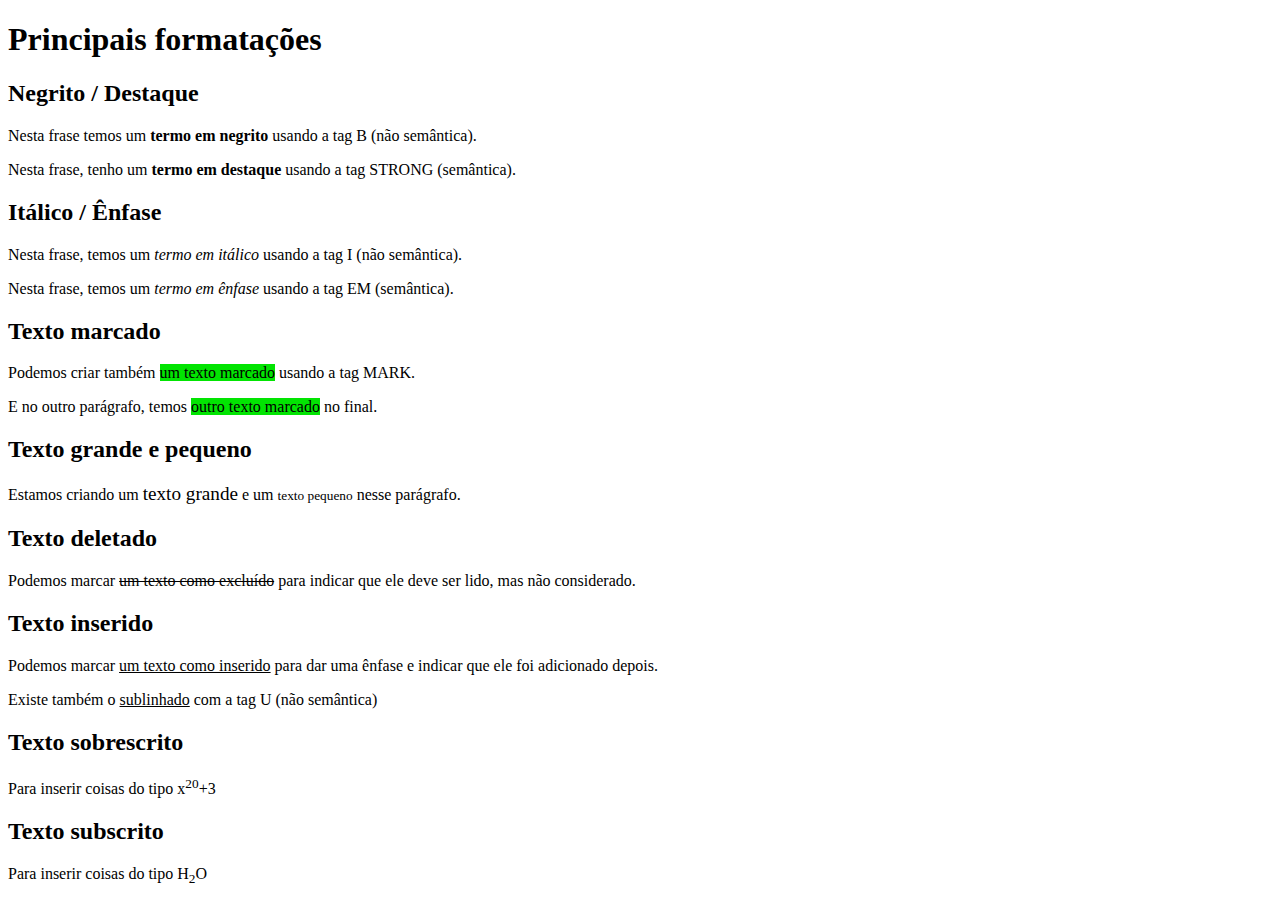
<file: index.html>
<!DOCTYPE html>
<html lang="en">
<head>
    <meta charset="UTF-8">
    <meta http-equiv="X-UA-Compatible" content="IE=edge">
    <meta name="viewport" content="width=device-width, initial-scale=1.0">
    <title>Document</title>
    <link rel="shortcut icon" href="img/curso-em-video-icon.png" type="image/x-icon">
    <link rel="stylesheet" href="style/style.css">
</head>
<body>
    
    <h1>Principais formatações</h1>

    <h2>Negrito / Destaque</h2>
    <p>Nesta frase temos um <b>termo em negrito</b> usando a tag B (não semântica).</p>
    <p>Nesta frase, tenho um <strong>termo em destaque</strong> usando a tag STRONG (semântica).</p>

    <h2>Itálico / Ênfase</h2>
    <p>Nesta frase, temos um <i>termo em itálico</i> usando a tag I (não semântica).</p>
    <p>Nesta frase, temos um <em>termo em ênfase</em> usando a tag EM (semântica).</p>

    <h2>Texto marcado</h2>
    <p>Podemos criar também <mark>um texto marcado</mark> usando a tag MARK.</p>
    <p>E no outro parágrafo, temos <mark>outro texto marcado</mark> no final.</p>

    <h2>Texto grande e pequeno</h2>
    <p>Estamos criando um <big>texto grande</big> e um <small>texto pequeno</small> nesse parágrafo.</p>

    <h2>Texto deletado</h2>
    <p>Podemos marcar <del>um texto como excluído</del> para indicar que ele deve ser lido, mas não considerado.</p>

    <h2>Texto inserido</h2>
    <p>Podemos marcar <ins>um texto como inserido</ins> para dar uma ênfase e indicar que ele foi adicionado depois.</p>
    <p>Existe também o <u>sublinhado</u> com a tag U (não semântica)</p>

    <h2>Texto sobrescrito</h2>
    <p>Para inserir coisas do tipo x<sup>20</sup>+3</p>

    <h2>Texto subscrito</h2>
    <p>Para inserir coisas do tipo H<sub>2</sub>O</p>

</body>
</html>
</file>
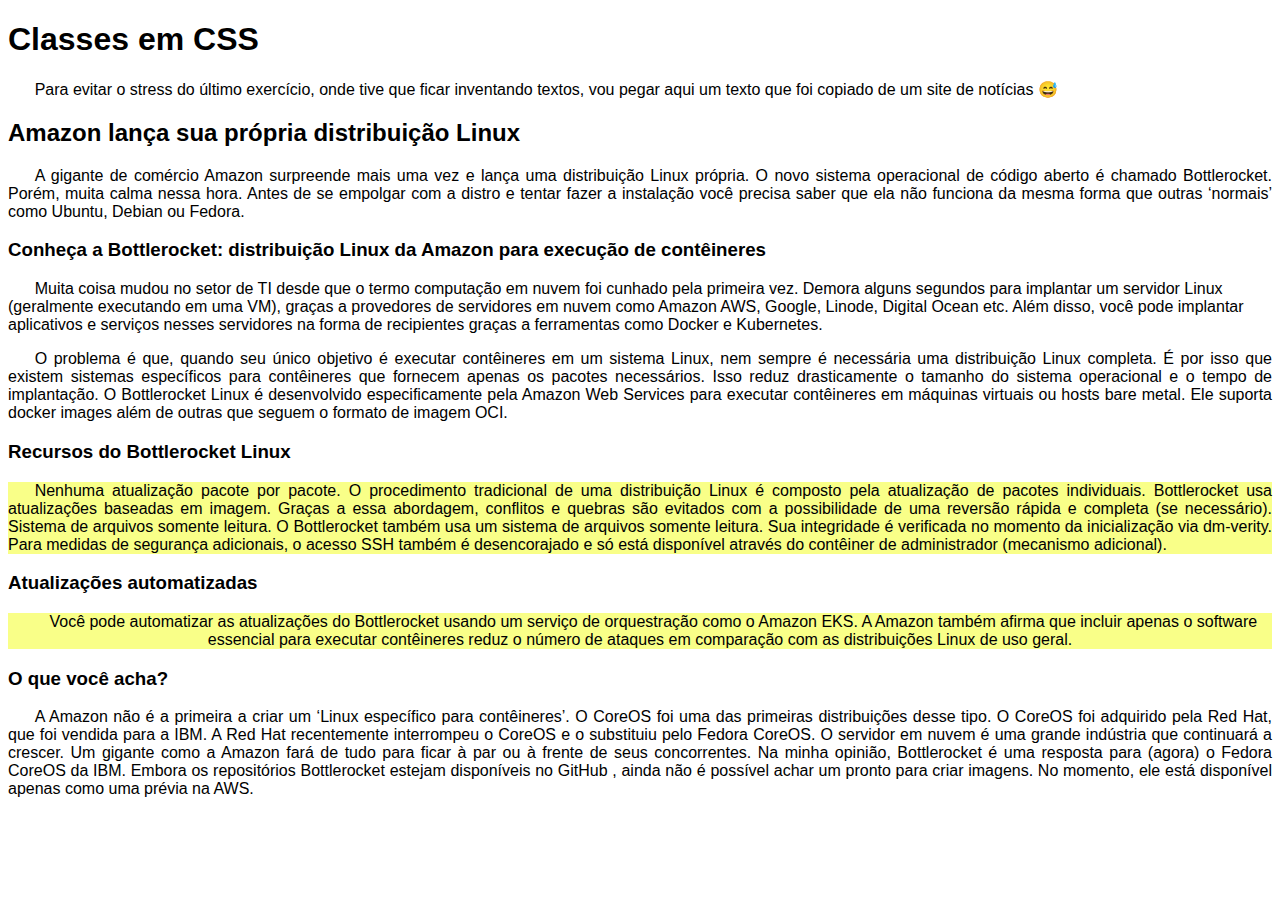
<file: exercicio.html>
<!--
    ## IMPORTANTE ##
    Você tem todo o direito de usar esse material 
    para seu próprio aprendizado. Professores também 
    podem ter acesso a todo o conteúdo e usá-los com 
    seus alunos. Porém todos os que usarem esse 
    material - seja para qual for a finalidade - deverão 
    manter a referência ao material original, disponível 
    em https://github.com/gustavoguanabara/html-css. Este 
    material não poderá ser utilizado em nenhuma hipótese 
    para ser replicada - integral ou parcialmente - 
    por autores/editoras/instituições para criar livros 
    ou apostilas, com finalidades de obter ganho financeiro 
    com ele.
-->

<!DOCTYPE html>
<!-- Para CSS, uma CLASSE é como se fosse uma "categoria", onde todos os objetos que pertencerem àquela classe, possuirão as mesmas propriedades. Para CSS, toda classe é representada por um ponto (.) 
    Vários objetos podem pertencer à mesma classe, guarde isso no seu coração <3
-->
<html lang="pt-br">
<head>
    <meta charset="UTF-8">
    <meta name="viewport" content="width=device-width, initial-scale=1.0">
    <title>Classes CSS</title>
    <style>
        body {
            font: 12pt Arial; 
        }

        p { /* por padrão, todos os parágrafos desse site serão justificados */
            text-align: justify;
            text-indent: 20pt; /* todos terão aquele recuo que todo parágrafo tem no início */
        }

        p.meio { /* a não ser os que possuem a classe "meio", que ficarão centralizados */
            text-align: center;
        }

        p.dir { /* aqueles que tiverem a classe "dir", ficarão à direita */
            text-align: left;
        }

        p.especial { /* e os que forem da classe "especial", terão uma cor especial de fundo */
            background-color: rgba(242, 255, 0, 0.468);
        }

    </style>
</head>
<body>
    <h1>Classes em CSS</h1>
    <p>Para evitar o stress do último exercício, onde tive que ficar inventando textos, vou pegar aqui um texto que foi copiado de um site de notícias &#x1F605;</p>

    <h2>Amazon lança sua própria distribuição Linux</h2>

    <p>
        A gigante de comércio Amazon surpreende mais uma vez e lança uma distribuição Linux própria.  O novo sistema operacional de código aberto é chamado Bottlerocket. Porém, muita calma nessa hora. Antes de se empolgar com a distro e tentar fazer a instalação você precisa saber que ela não funciona da mesma forma que outras ‘normais’ como Ubuntu, Debian ou Fedora.
    </p>

    <h3>Conheça a Bottlerocket: distribuição Linux da Amazon para execução de contêineres</h3>

    <p class="dir">
        Muita coisa mudou no setor de TI desde que o termo computação em nuvem foi cunhado pela primeira vez. Demora alguns segundos para implantar um servidor Linux (geralmente executando em uma VM), graças a provedores de servidores em nuvem como Amazon AWS, Google, Linode, Digital Ocean etc. Além disso, você pode implantar aplicativos e serviços nesses servidores na forma de recipientes graças a ferramentas como Docker e Kubernetes.
    </p>

    <p>
        O problema é que, quando seu único objetivo é executar contêineres em um sistema Linux, nem sempre é necessária uma distribuição Linux completa. É por isso que existem sistemas específicos para contêineres que fornecem apenas os pacotes necessários. Isso reduz drasticamente o tamanho do sistema operacional e o tempo de implantação. O Bottlerocket Linux é desenvolvido especificamente pela Amazon Web Services para executar contêineres em máquinas virtuais ou hosts bare metal. Ele suporta docker images além de outras que seguem o formato de imagem OCI.
    </p>

    <h3>
        Recursos do Bottlerocket Linux
    </h3>

    <p class="especial">
        Nenhuma atualização pacote por pacote. O procedimento tradicional de uma distribuição Linux é composto pela atualização de pacotes individuais. Bottlerocket usa atualizações baseadas em imagem. Graças a essa abordagem, conflitos e quebras são evitados com a possibilidade de uma reversão rápida e completa (se necessário). Sistema de arquivos somente leitura. O Bottlerocket também usa um sistema de arquivos somente leitura. Sua integridade é verificada no momento da inicialização via dm-verity. Para medidas de segurança adicionais, o acesso SSH também é desencorajado e só está disponível através do contêiner de administrador (mecanismo adicional).
    </p>

    <h3>
        Atualizações automatizadas
    </h3>

    <p class="meio especial"> <!-- Esse parágrafo terá duas classes: meio E especial -->
        Você pode automatizar as atualizações do Bottlerocket usando um serviço de orquestração como o Amazon EKS. A Amazon também afirma que incluir apenas o software essencial para executar contêineres reduz o número de ataques em comparação com as distribuições Linux de uso geral.
    </p>

    <h3>
        O que você acha?
    </h3>

    <p class="esq"> <!-- Não tem problema dois parágrafos serem da mesma classe -->
        A Amazon não é a primeira a criar um ‘Linux específico para contêineres’. O CoreOS foi uma das primeiras distribuições desse tipo. O CoreOS foi adquirido pela Red Hat, que foi vendida para a IBM. A Red Hat recentemente interrompeu o CoreOS e o substituiu pelo Fedora CoreOS. O servidor em nuvem é uma grande indústria que continuará a crescer. Um gigante como a Amazon fará de tudo para ficar à par ou à frente de seus concorrentes. Na minha opinião, Bottlerocket é uma resposta para (agora) o Fedora CoreOS da IBM. Embora os repositórios Bottlerocket estejam disponíveis no GitHub , ainda não é possível achar um pronto para criar imagens. No momento, ele está disponível apenas como uma prévia na AWS.
    </p>
</body>
</html>
</file>
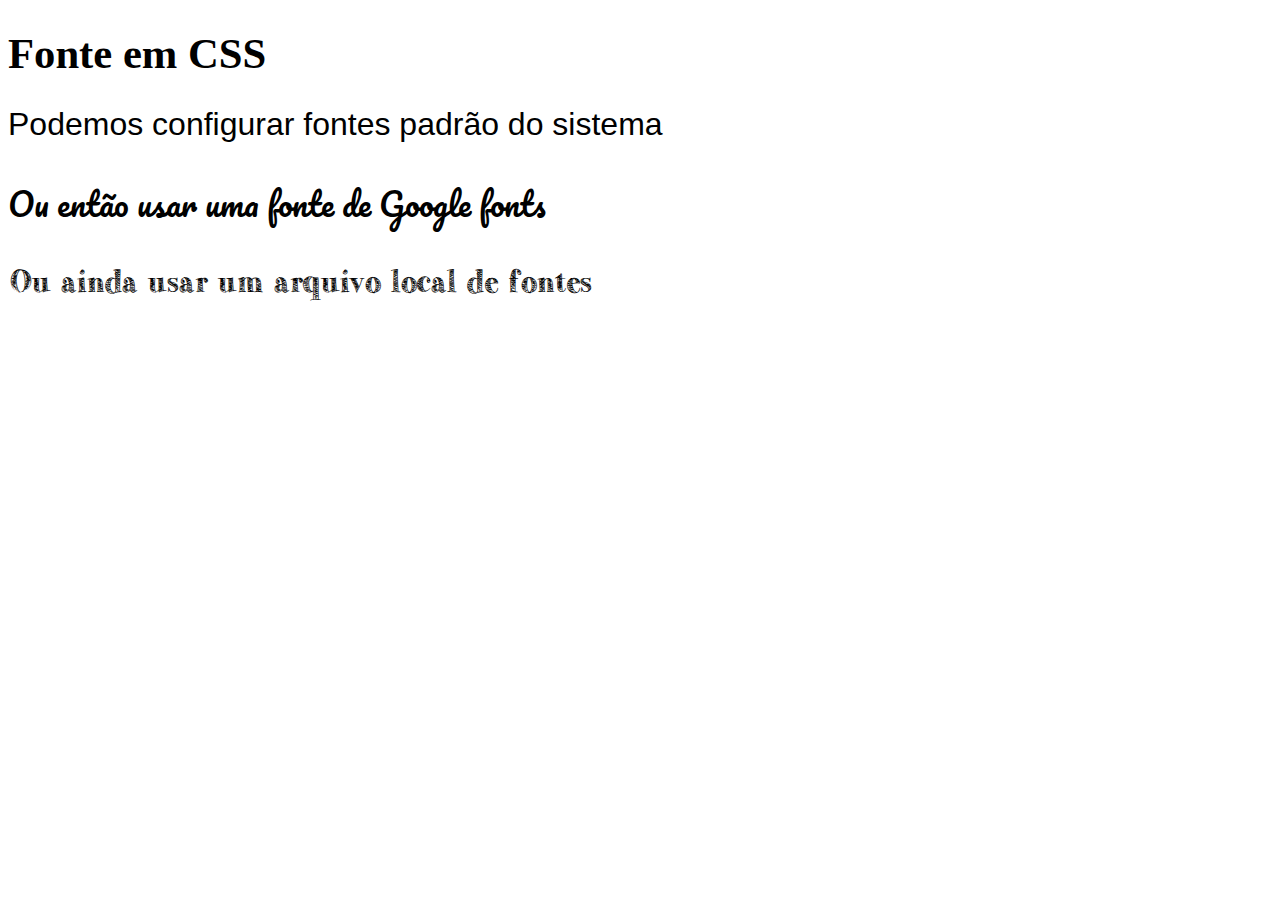
<file: index10.html>
<!DOCTYPE html>
<html lang="en">
<head>
    <meta charset="UTF-8">
    <meta http-equiv="X-UA-Compatible" content="IE=edge">
    <meta name="viewport" content="width=device-width, initial-scale=1.0">
    <link rel="stylesheet" href="style/style5.css">
    <title>Document</title>
</head>
<body>
    
    <h1>Fonte em CSS</h1>
    <h2 id="padrao">Podemos configurar fontes padrão do sistema</p>

    <h2 id="google">Ou então usar uma fonte de Google fonts</p>

    <h2 id="local">Ou ainda usar um arquivo local de fontes</p>

</body>
</html>
</file>
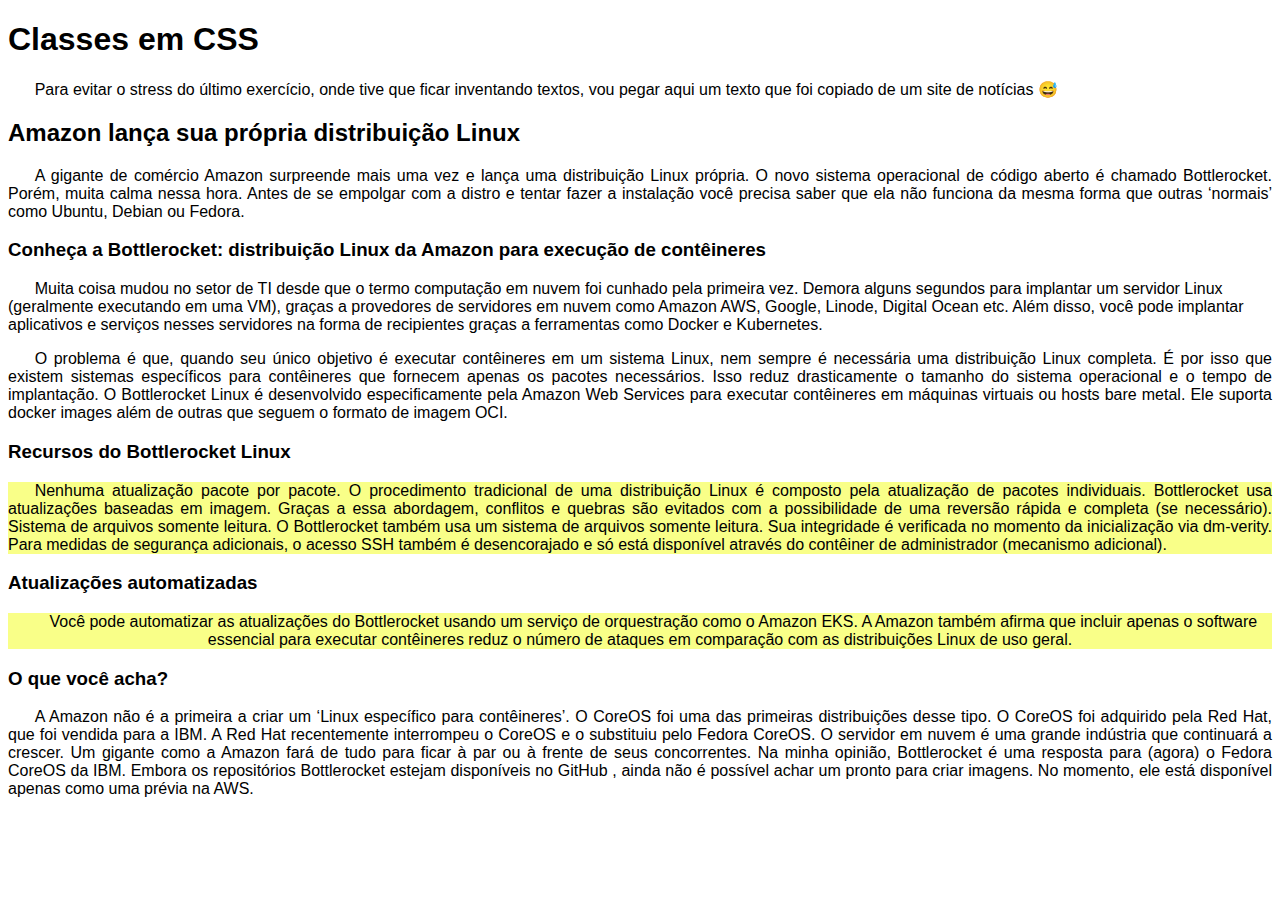
<file: index11.html>
<!DOCTYPE html>
<html lang="en">
<head>
    <meta charset="UTF-8">
    <meta http-equiv="X-UA-Compatible" content="IE=edge">
    <meta name="viewport" content="width=device-width, initial-scale=1.0">
    <link rel="stylesheet" href="style/style6.css">
    <title>Document</title>
</head>
<body>
    <h1>Classes em CSS</h1>
    <p>Para evitar o stress do último exercício, onde tive que ficar inventando textos, vou pegar aqui um texto que foi copiado de um site de notícias &#x1F605;</p>

    <h2>Amazon lança sua própria distribuição Linux</h2>

    <p>
        A gigante de comércio Amazon surpreende mais uma vez e lança uma distribuição Linux própria.  O novo sistema operacional de código aberto é chamado Bottlerocket. Porém, muita calma nessa hora. Antes de se empolgar com a distro e tentar fazer a instalação você precisa saber que ela não funciona da mesma forma que outras ‘normais’ como Ubuntu, Debian ou Fedora.
    </p>

    <h3>Conheça a Bottlerocket: distribuição Linux da Amazon para execução de contêineres</h3>

    <p class="dir">
        Muita coisa mudou no setor de TI desde que o termo computação em nuvem foi cunhado pela primeira vez. Demora alguns segundos para implantar um servidor Linux (geralmente executando em uma VM), graças a provedores de servidores em nuvem como Amazon AWS, Google, Linode, Digital Ocean etc. Além disso, você pode implantar aplicativos e serviços nesses servidores na forma de recipientes graças a ferramentas como Docker e Kubernetes.
    </p>

    <p>
        O problema é que, quando seu único objetivo é executar contêineres em um sistema Linux, nem sempre é necessária uma distribuição Linux completa. É por isso que existem sistemas específicos para contêineres que fornecem apenas os pacotes necessários. Isso reduz drasticamente o tamanho do sistema operacional e o tempo de implantação. O Bottlerocket Linux é desenvolvido especificamente pela Amazon Web Services para executar contêineres em máquinas virtuais ou hosts bare metal. Ele suporta docker images além de outras que seguem o formato de imagem OCI.
    </p>

    <h3>
        Recursos do Bottlerocket Linux
    </h3>

    <p class="especial">
        Nenhuma atualização pacote por pacote. O procedimento tradicional de uma distribuição Linux é composto pela atualização de pacotes individuais. Bottlerocket usa atualizações baseadas em imagem. Graças a essa abordagem, conflitos e quebras são evitados com a possibilidade de uma reversão rápida e completa (se necessário). Sistema de arquivos somente leitura. O Bottlerocket também usa um sistema de arquivos somente leitura. Sua integridade é verificada no momento da inicialização via dm-verity. Para medidas de segurança adicionais, o acesso SSH também é desencorajado e só está disponível através do contêiner de administrador (mecanismo adicional).
    </p>

    <h3>
        Atualizações automatizadas
    </h3>

    <p class="meio especial"> <!-- Esse parágrafo terá duas classes: meio E especial -->
        Você pode automatizar as atualizações do Bottlerocket usando um serviço de orquestração como o Amazon EKS. A Amazon também afirma que incluir apenas o software essencial para executar contêineres reduz o número de ataques em comparação com as distribuições Linux de uso geral.
    </p>

    <h3>
        O que você acha?
    </h3>

    <p class="esq"> <!-- Não tem problema dois parágrafos serem da mesma classe -->
        A Amazon não é a primeira a criar um ‘Linux específico para contêineres’. O CoreOS foi uma das primeiras distribuições desse tipo. O CoreOS foi adquirido pela Red Hat, que foi vendida para a IBM. A Red Hat recentemente interrompeu o CoreOS e o substituiu pelo Fedora CoreOS. O servidor em nuvem é uma grande indústria que continuará a crescer. Um gigante como a Amazon fará de tudo para ficar à par ou à frente de seus concorrentes. Na minha opinião, Bottlerocket é uma resposta para (agora) o Fedora CoreOS da IBM. Embora os repositórios Bottlerocket estejam disponíveis no GitHub , ainda não é possível achar um pronto para criar imagens. No momento, ele está disponível apenas como uma prévia na AWS.
    </p>
</body>
</html>
</file>
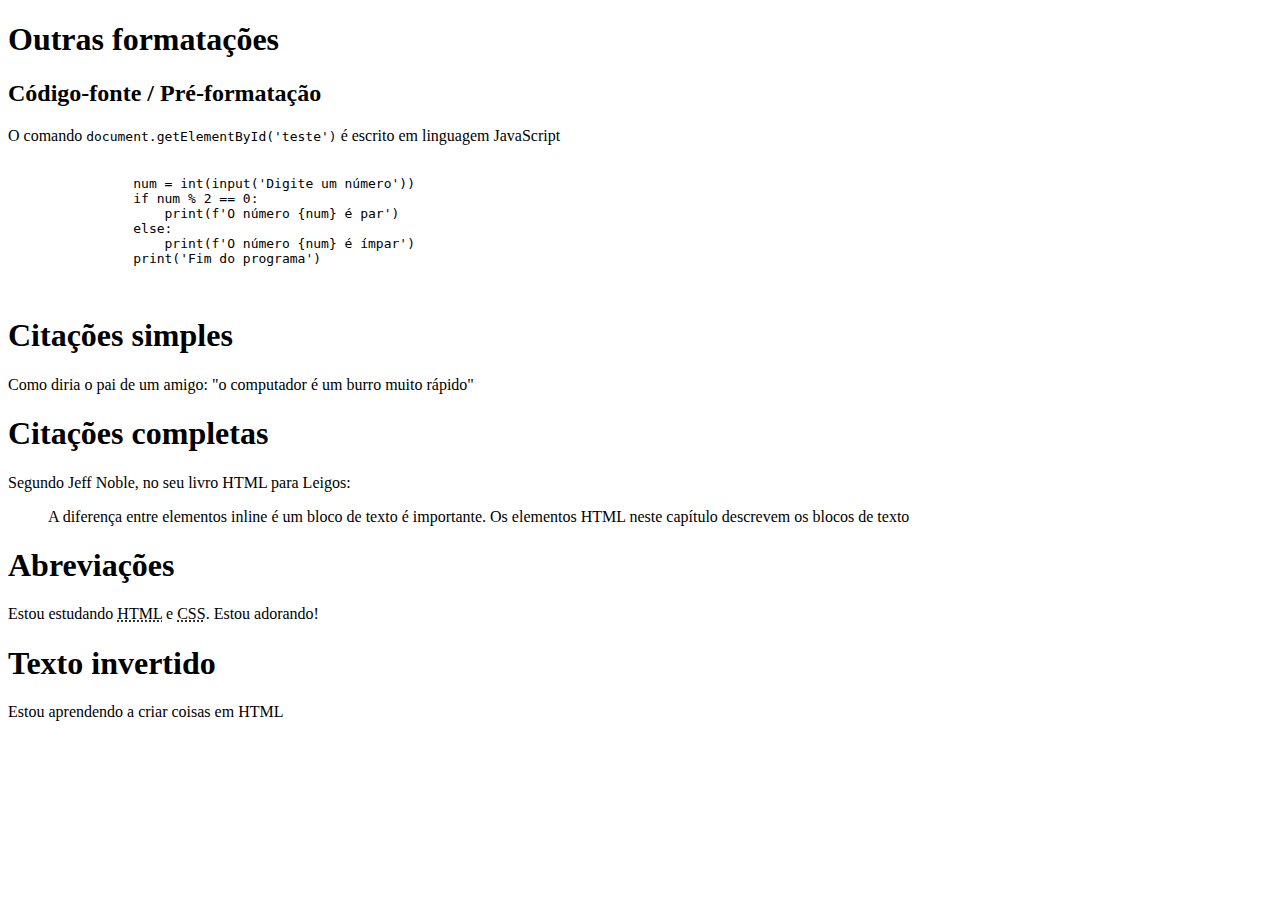
<file: index2.html>
<!DOCTYPE html>
<html lang="en">
<head>
    <meta charset="UTF-8">
    <meta http-equiv="X-UA-Compatible" content="IE=edge">
    <meta name="viewport" content="width=device-width, initial-scale=1.0">
    <title>Document</title>
    <link rel="shortcut icon" href="img/curso-em-video-icon.png" type="image/x-icon">
    <link rel="stylesheet" href="style/style.css">
</head>
<body>
    
    <h1>Outras formatações</h1>
    <h2>Código-fonte / Pré-formatação</h2>

    <p>O comando <code>document.getElementById('teste')</code> é escrito em linguagem JavaScript
        
        <pre>
            <code>
                num = int(input('Digite um número'))
                if num % 2 == 0:
                    print(f'O número {num} é par')
                else:
                    print(f'O número {num} é ímpar')
                print('Fim do programa')
            </code>
        </pre>

    </p>
    


    <h1>Citações simples</h1>
    <p>Como diria o pai de um amigo: "o computador é um burro muito rápido"</p>

    <h1>Citações completas</h1>
    <p>Segundo Jeff Noble, no seu livro HTML para Leigos:</p>
    <blockquote>
        A diferença entre elementos inline é um bloco de texto é importante. Os elementos HTML neste capítulo descrevem os blocos de texto
    </blockquote>

    <h1>Abreviações</h1>
    <p>Estou estudando <abbr title="">HTML</abbr> e <abbr title="">CSS</abbr>. Estou adorando!</p>
    
    <h1>Texto invertido</h1>
    <p>
        <bdo dir="rt1">Estou aprendendo a criar coisas em HTML</bdo>
    </p>



</body>
</html>
</file>
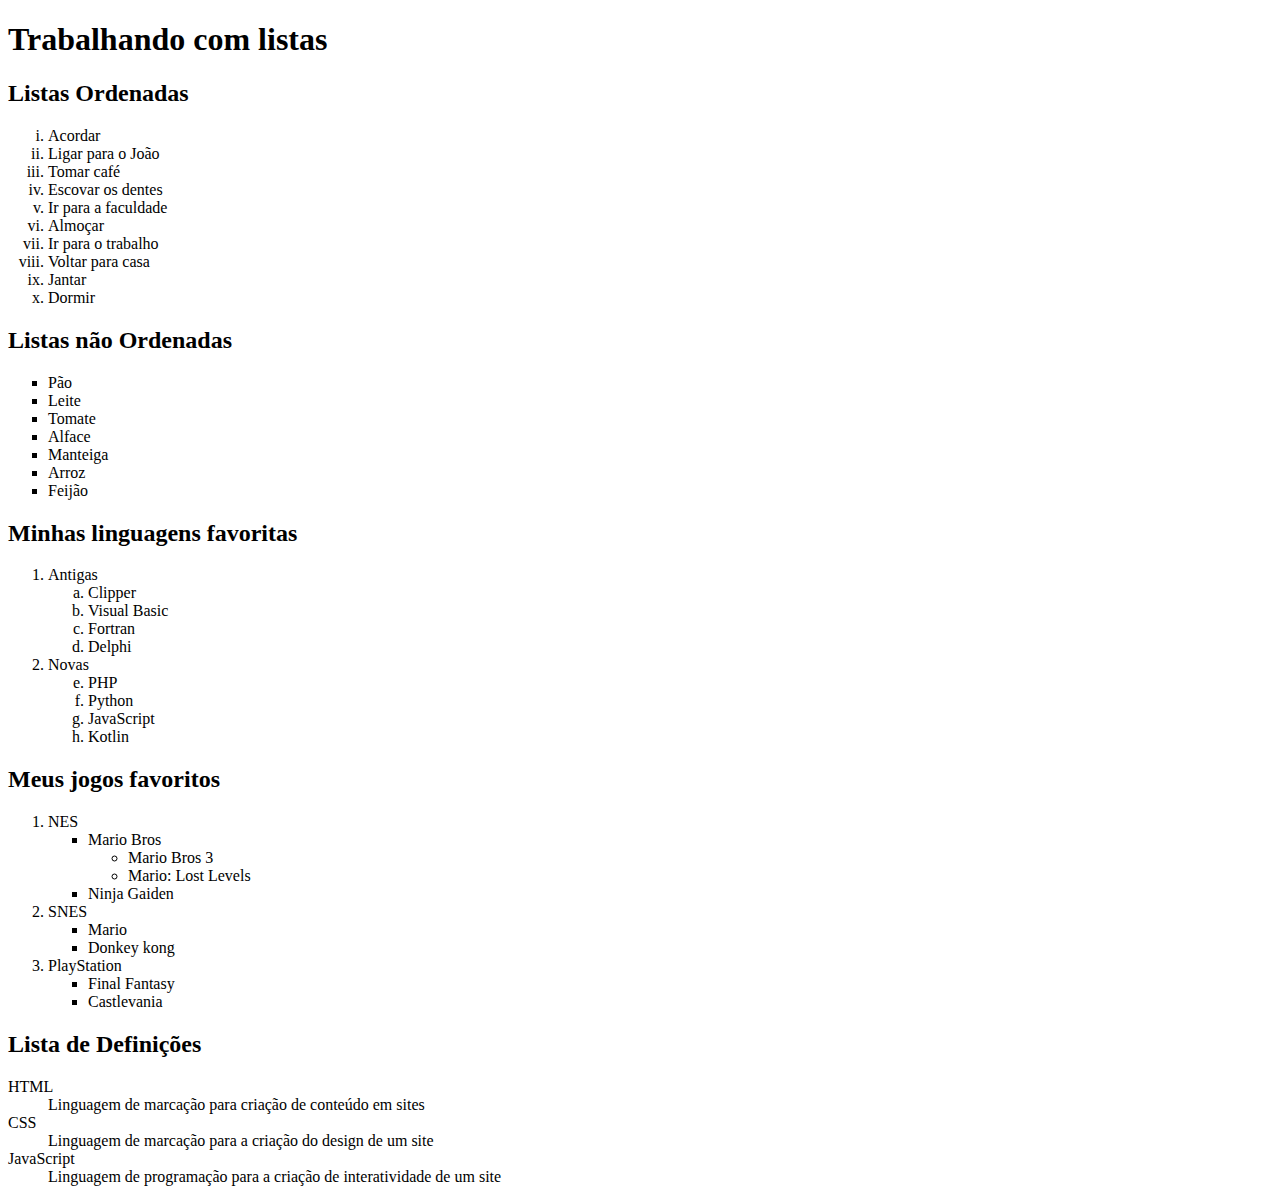
<file: index3.html>
<!DOCTYPE html>
<html lang="en">
<head>
    <meta charset="UTF-8">
    <meta http-equiv="X-UA-Compatible" content="IE=edge">
    <meta name="viewport" content="width=device-width, initial-scale=1.0">
    <title>Document</title>
    <link rel="stylesheet" href="style/style.css">
</head>
<body>
    
    <h1>Trabalhando com listas</h1>
    <h2>Listas Ordenadas</h2>
    <ol type='i'>
        <li>Acordar</li>
        <li>Ligar para o João</li>
        <li>Tomar café</li>
        <li>Escovar os dentes</li>
        <li>Ir para a faculdade</li>
        <li>Almoçar</li>
        <li>Ir para o trabalho</li>
        <li>Voltar para casa</li>
        <li>Jantar</li>
        <li>Dormir</li>
    </ol>

    <h2>Listas não Ordenadas</h2>
    <ul type="square">
        <li>Pão</li>
        <li>Leite</li>
        <li>Tomate</li>
        <li>Alface</li>
        <li>Manteiga</li>
        <li>Arroz</li>
        <li>Feijão</li>
    </ul>

    <h2>Minhas linguagens favoritas</h2>
    <ol>
        <li>
            Antigas
            <ol type="a">
                <li>Clipper</li>
                <li>Visual Basic</li>
                <li>Fortran</li>
                <li>Delphi</li>
            </ol>
        </li>
        <li>
            Novas
            <ol type="a" start="5">
                <li>PHP</li>
                <li>Python</li>
                <li>JavaScript</li>
                <li>Kotlin</li>
            </ol>
        </li>
    </ol>

    <h2>Meus jogos favoritos</h2>
    <ol>
        <li>
            NES
            <ul type="square">
               <li>Mario Bros</li>
               <ul type="circle">
                    <li>Mario Bros 3</li>
                    <li>Mario: Lost Levels</li>
               </ul>
               <li>Ninja Gaiden</li>
            </ul>
        </li>
        <li>
            SNES
            <ul type="square">
                <li>Mario</li>
                <li>Donkey kong</li>
            </ul>
        </li>
        <li>
            PlayStation
            <ul type="square">
                <li>Final Fantasy</li>
                <li>Castlevania</li>
            </ul>
        </li>
    </ol>


    <h2>Lista de Definições</h2>
    <dl>
        <dt>HTML</dt>
        <dd>Linguagem de marcação para criação de conteúdo em sites</dd>

        <dt>CSS</dt>
        <dd>Linguagem de marcação para a criação do design de um site</dd>

        <dt>JavaScript</dt>
        <dd>Linguagem de programação para a criação de interatividade de um site</dd>
    </dl>

</body>
</html>
</file>
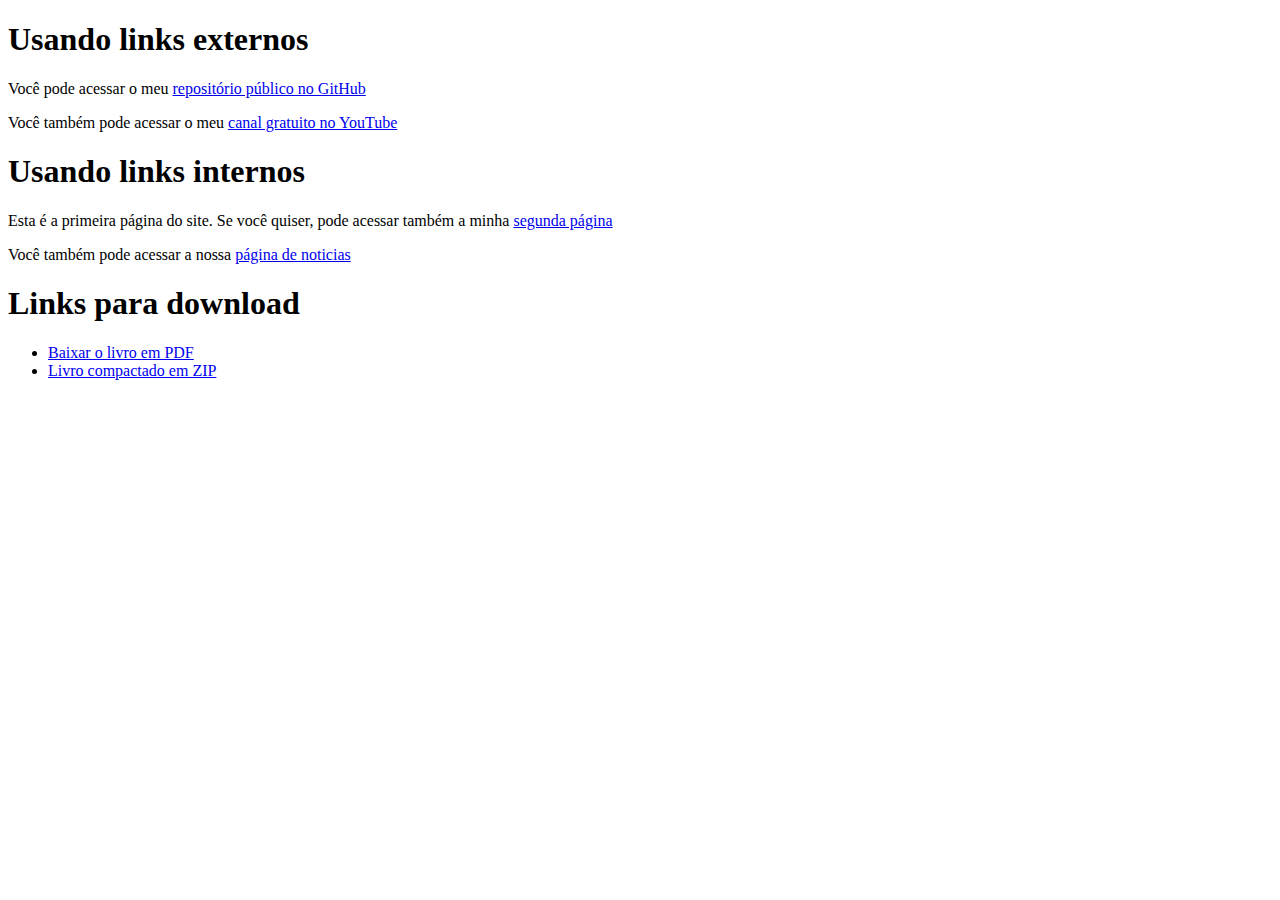
<file: index4.html>
<!DOCTYPE html>
<html lang="en">
<head>
    <meta charset="UTF-8">
    <meta http-equiv="X-UA-Compatible" content="IE=edge">
    <meta name="viewport" content="width=device-width, initial-scale=1.0">
    <link rel="stylesheet" href="style/style.css">
    <title>Document</title>
</head>
<body>
    
    <h1>Usando links externos</h1>
    
    <p>Você pode acessar o meu <a href="#">repositório público no GitHub</a></p>
    <p>Você também pode acessar o meu <a href="#">canal gratuito no YouTube</a></p>

    <h1>Usando links internos</h1>

    <p>Esta é a primeira página do site. Se você quiser, pode acessar também a minha <a href="#">segunda página</a></p>
    <p>Você também pode acessar a nossa <a href="#">página de noticias</a></p>

    <h1>Links para download</h1>
    <ul>
        <li><a href="#">Baixar o livro em PDF</a></li>
        <li><a href="#">Livro compactado em ZIP</a></li>
    </ul>


</body>
</html>
</file>
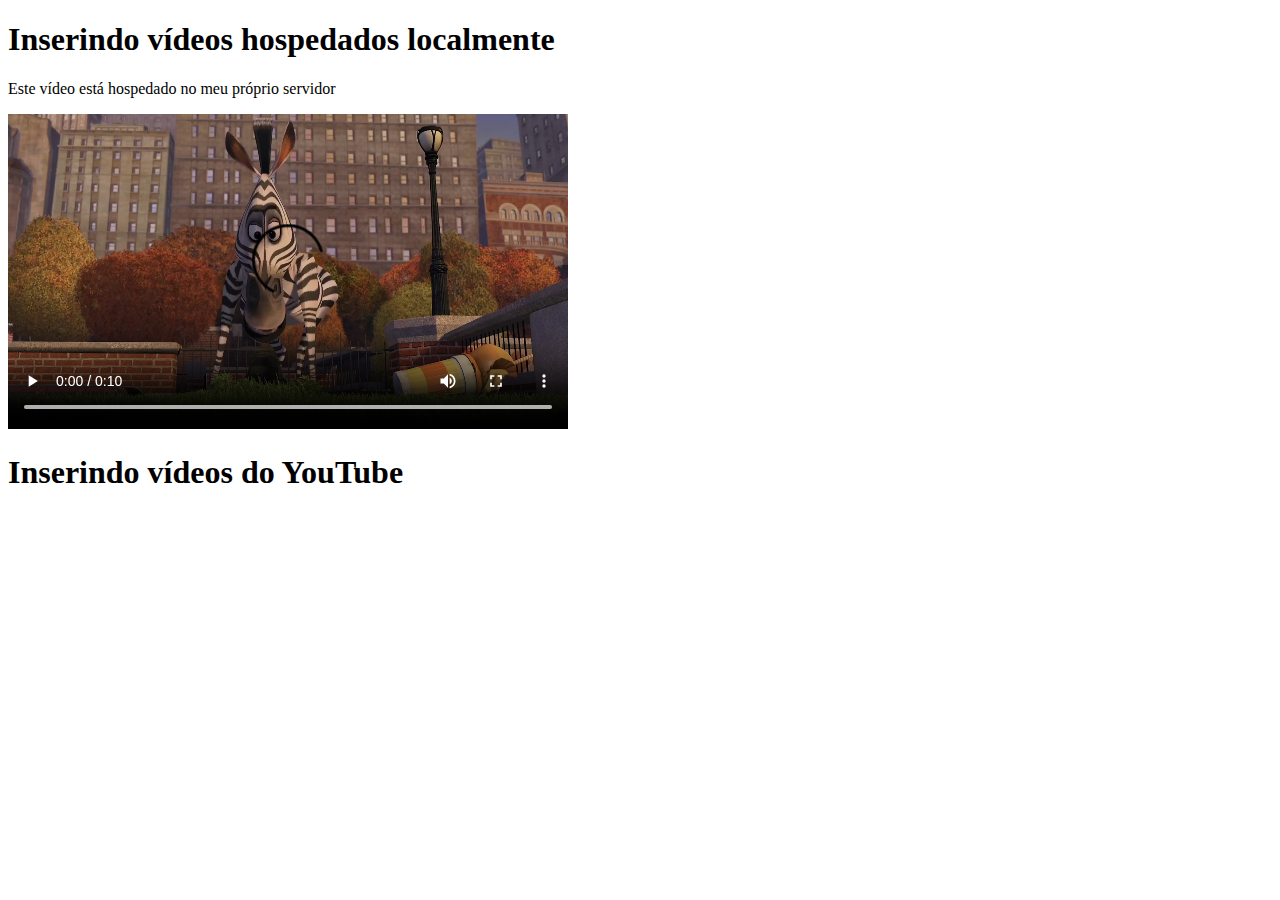
<file: index6.html>
<!DOCTYPE html>
<html lang="en">
<head>
    <meta charset="UTF-8">
    <meta http-equiv="X-UA-Compatible" content="IE=edge">
    <meta name="viewport" content="width=device-width, initial-scale=1.0">
    <title>Document</title>
</head>
<body>
    
    <h1>Inserindo vídeos hospedados localmente</h1>
    <p>Este vídeo está hospedado no meu próprio servidor</p>
    <video width="560px" src="videos/video1.mp4" controls></video>

    <h1>Inserindo vídeos do YouTube</h1>

    <iframe width="560" height="315" src="https://www.youtube.com/embed/pkn0PX5oavs" title="YouTube video player" frameborder="0" allow="accelerometer; autoplay; clipboard-write; encrypted-media; gyroscope; picture-in-picture" allowfullscreen></iframe>

</body>
</html>
</file>
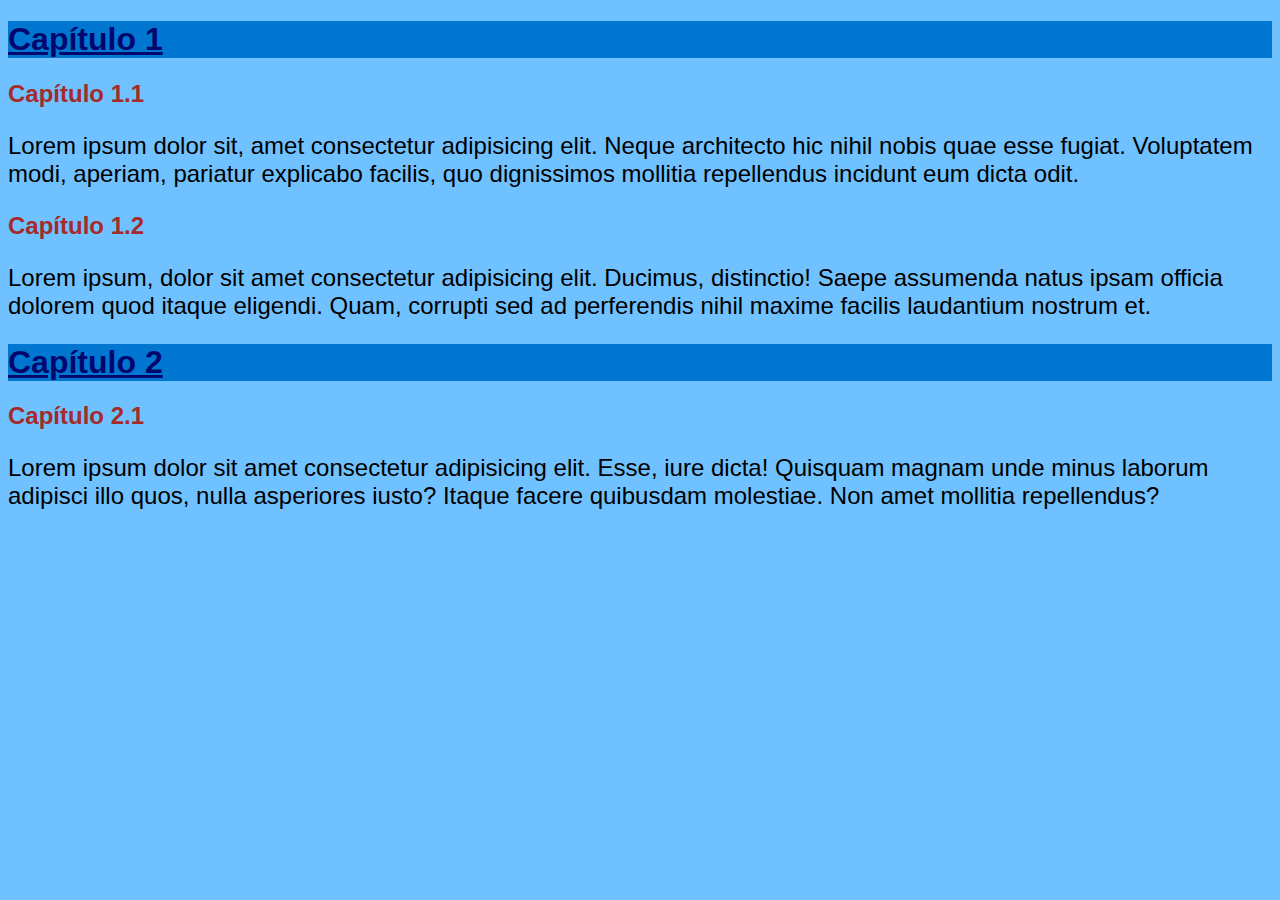
<file: index7.html>
<!DOCTYPE html>
<html lang="en">
<head>
    <meta charset="UTF-8">
    <meta http-equiv="X-UA-Compatible" content="IE=edge">
    <meta name="viewport" content="width=device-width, initial-scale=1.0">
    <link rel="stylesheet" href="style/style2.css">
    <title>Document</title>
</head>
<body>
    
    <h1>Capítulo 1</h1>
    <h2>Capítulo 1.1</h2>
    <p>Lorem ipsum dolor sit, amet consectetur adipisicing elit. Neque architecto hic nihil nobis quae esse fugiat. Voluptatem modi, aperiam, pariatur explicabo facilis, quo dignissimos mollitia repellendus incidunt eum dicta odit.</p>

    <h2>Capítulo 1.2</h2>
    <p>Lorem ipsum, dolor sit amet consectetur adipisicing elit. Ducimus, distinctio! Saepe assumenda natus ipsam officia dolorem quod itaque eligendi. Quam, corrupti sed ad perferendis nihil maxime facilis laudantium nostrum et.</p>


    <h1>Capítulo 2</h1>
    <h2>Capítulo 2.1</h2>
    <p>Lorem ipsum dolor sit amet consectetur adipisicing elit. Esse, iure dicta! Quisquam magnam unde minus laborum adipisci illo quos, nulla asperiores iusto? Itaque facere quibusdam molestiae. Non amet mollitia repellendus?</p>

</body>
</html>
</file>
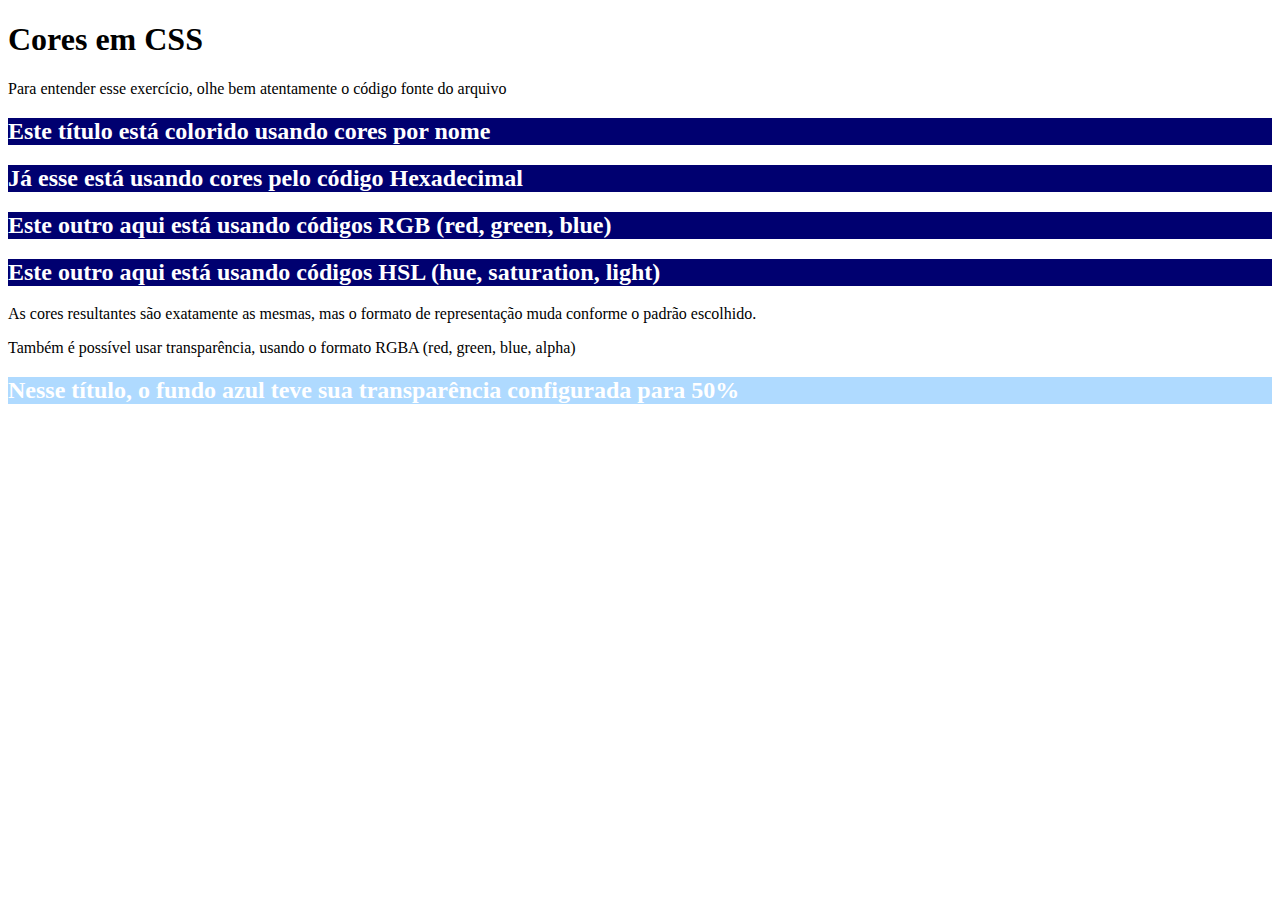
<file: index8.html>
<!DOCTYPE html>
<html lang="en">
<head>
    <meta charset="UTF-8">
    <meta http-equiv="X-UA-Compatible" content="IE=edge">
    <meta name="viewport" content="width=device-width, initial-scale=1.0">

    <link rel="stylesheet" href="style/style3.css">
    <title>Document</title>
</head>
<body>
    
    <h1>Cores em CSS</h1>
    <p>Para entender esse exercício, olhe bem atentamente o código fonte do arquivo</p>

    <h2 class="azul-branco">Este título está colorido usando cores por nome</h2>

    <h2 class="azul-branco">Já esse está usando cores pelo código Hexadecimal</h2>

    <h2 class="azul-branco">Este outro aqui está usando códigos RGB (red, green, blue)</h2>

    <h2 class="azul-branco">Este outro aqui está usando códigos HSL (hue, saturation, light)</h2>

    <p>As cores resultantes são exatamente as mesmas, mas o formato de representação muda conforme o padrão escolhido.</p>
    <p>Também é possível usar transparência, usando o formato RGBA (red, green, blue, alpha)</p>

    <h2 class="azulclaro-branco">Nesse título, o fundo azul teve sua transparência configurada para 50%</h2>


</body>
</html>
</file>
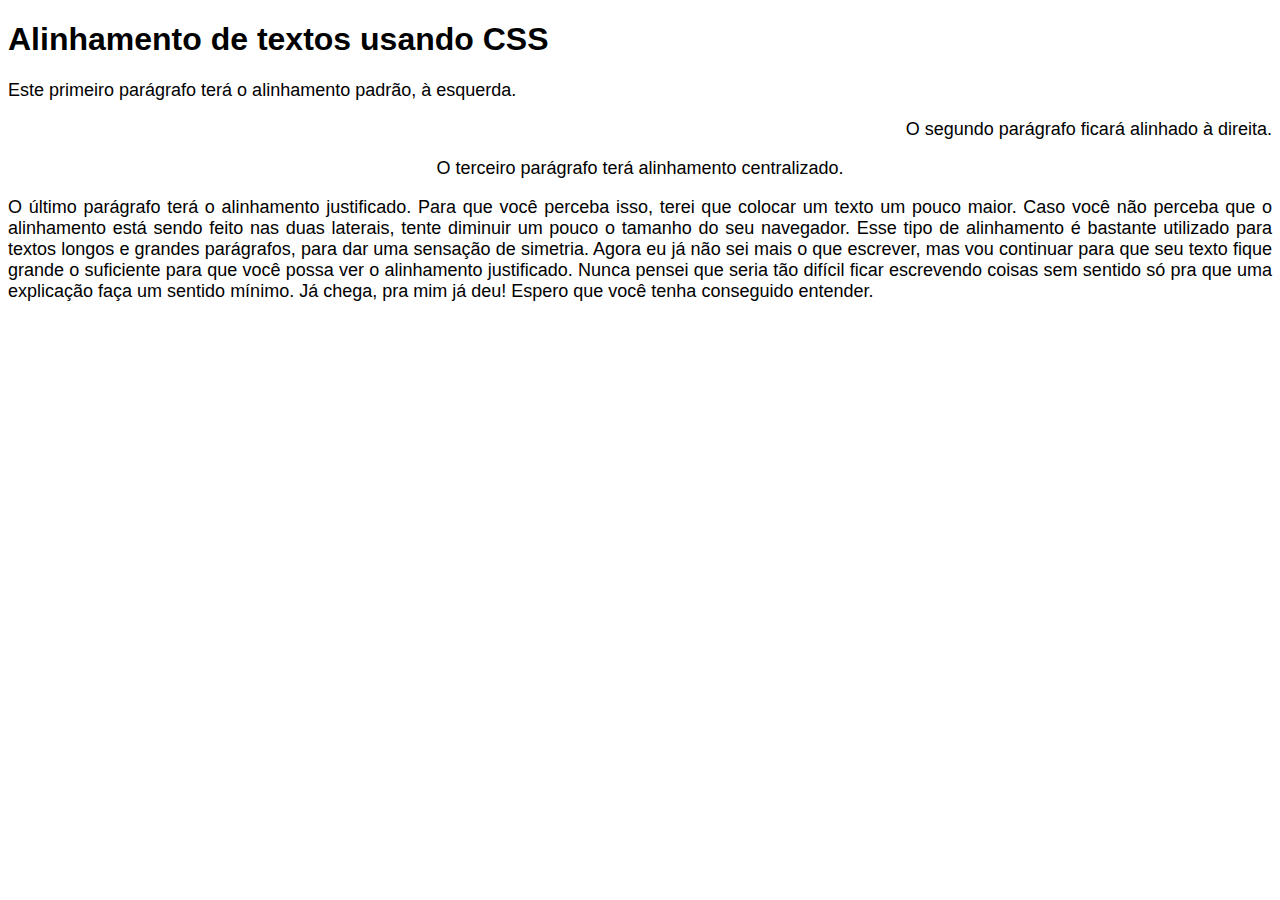
<file: index9.html>
<!DOCTYPE html>
<html lang="en">
<head>
    <meta charset="UTF-8">
    <meta http-equiv="X-UA-Compatible" content="IE=edge">
    <meta name="viewport" content="width=device-width, initial-scale=1.0">
    <link rel="stylesheet" href="style/style4.css">
    <title>Document</title>
</head>
<body>
    <h1>Alinhamento de textos usando CSS</h1>
    <p class="texto-alinhado-e">
        Este primeiro parágrafo terá o alinhamento padrão, à esquerda.
    </p>

    <p class="texto-alinhado-d">
        O segundo parágrafo ficará alinhado à direita.
    </p>

    <p class="texto-centralizado">
        O terceiro parágrafo terá alinhamento centralizado.
    </p>
    
    
    
    <p class="texto-justificado">
        O último parágrafo terá o alinhamento justificado. Para que você perceba isso, terei que colocar um texto um pouco maior. Caso você não perceba que o alinhamento está sendo feito nas duas laterais, tente diminuir um pouco o tamanho do seu navegador. Esse tipo de alinhamento é bastante utilizado para textos longos e grandes parágrafos, para dar uma sensação de simetria. Agora eu já não sei mais o que escrever, mas vou continuar para que seu texto fique grande o suficiente para que você possa ver o alinhamento justificado. Nunca pensei que seria tão difícil ficar escrevendo coisas sem sentido só pra que uma explicação faça um sentido mínimo. Já chega, pra mim já deu! Espero que você tenha conseguido entender.
    </p>
</body>
</html>
</file>
<file: style/style.css>
mark{
    background-color: rgb(2, 228, 2);
}

.grande{
    width: 900px;
}
</file>
<file: style/style5.css>
@import url('https://fonts.googleapis.com/css?family=Pacifico&display=swap');
@font-face{
    font-family: 'Minha Fonte';
    src: url("/font/littlebird.ttf");
}

body{
    font-size: 16pt;
}

h2{
    font-weight: normal;
}

h2#padrao{
    font-family: Arial, Helvetica, sans-serif;
}

h2#google{
    font-family: 'Pacifico', cursive;
}

h2#local{
    font-family: 'Minha Fonte', sans-serif;
}
</file>
<file: style/style6.css>
body {
    font: 12pt Arial; 
}

p { /* por padrão, todos os parágrafos desse site serão justificados */
    text-align: justify;
    text-indent: 20pt; /* todos terão aquele recuo que todo parágrafo tem no início */
}

p.meio { /* a não ser os que possuem a classe "meio", que ficarão centralizados */
    text-align: center;
}

p.dir { /* aqueles que tiverem a classe "dir", ficarão à direita */
    text-align: left;
}

p.especial { /* e os que forem da classe "especial", terão uma cor especial de fundo */
    background-color: rgba(242, 255, 0, 0.468);
}
</file>
<file: style/style2.css>
body{
    background-color:rgb(112, 193, 255);
}

p{
    font-family: Arial, Helvetica, sans-serif;
    font-size: 24px;
}

h1{
    color: rgb(0, 7, 109);
    background-color: rgb(1, 118, 208);
    font-family: Arial, Helvetica, sans-serif;
    text-decoration: underline;
}

h2{
    color: brown;
    font-family: Arial, Helvetica, sans-serif;
}
</file>
<file: style/style3.css>
h2.azul-branco{
    color: white;
    background-color: rgb(0, 0, 112);
}

h2.azulclaro-branco{
    color: white;
    background-color: rgb(175, 218, 255);
}
</file>
<file: style/style4.css>
body{
    font-family: Arial, Helvetica, sans-serif;
}

p{
    font-size: 18px;
}


.texto-alinhado-e{
    text-align: left;
}

.texto-alinhado-d{
    text-align: right;
}

.texto-centralizado{
    text-align: center;
}

.texto-justificado{
    text-align: justify;
}
</file>
